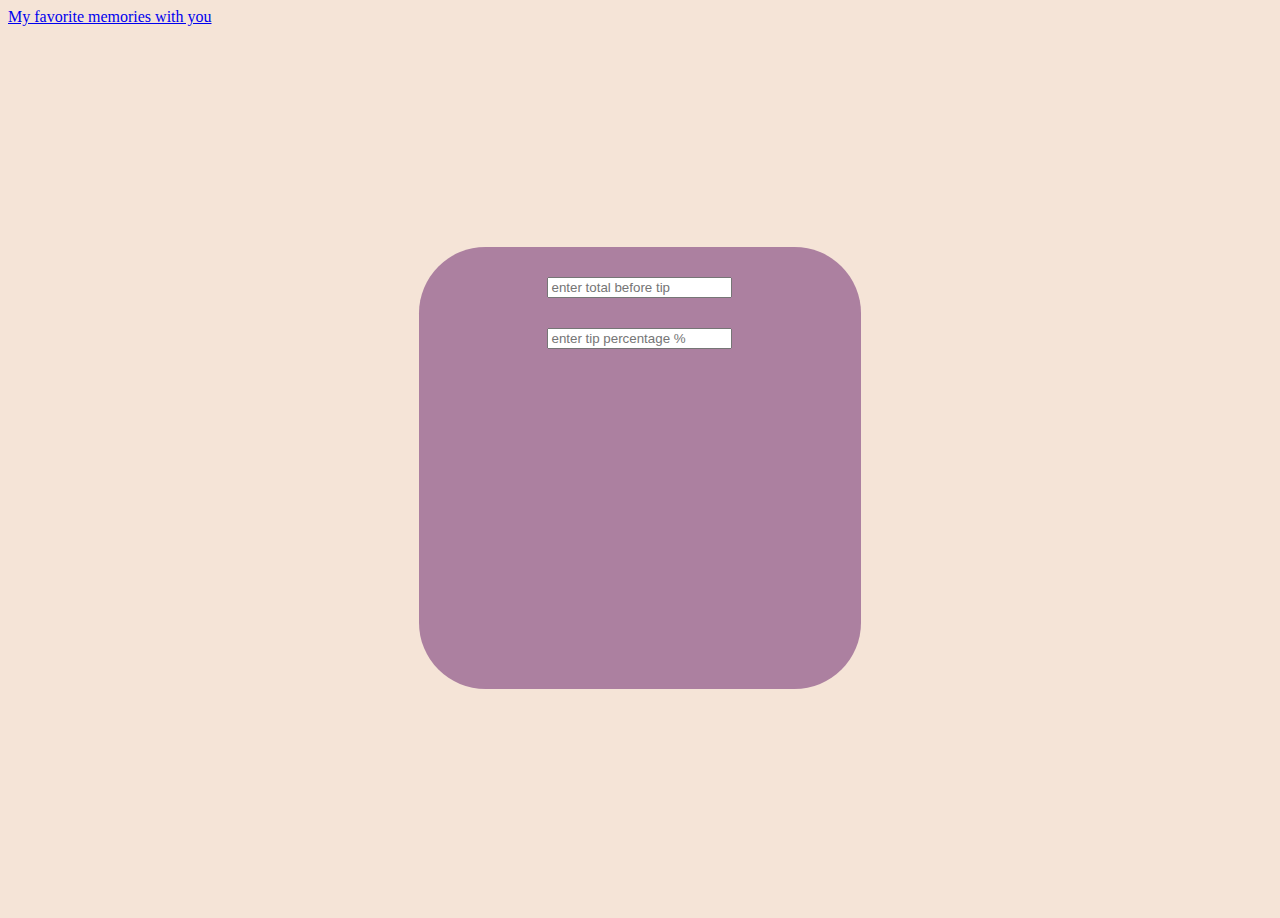
<file: index.html>
<html lang="en">
<head>
    <meta charset="UTF-8">
    <meta http-equiv="X-UA-Compatible" content="IE=edge">
    <meta name="viewport" content="width=device-width, initial-scale=1.0">
    <link rel="stylesheet" href="styles/index.css">
    <title>Girlfriend Website</title>
</head>
<body>
    <a href="mems.html">My favorite memories with you</a>
    <div class="container">
        <div class="centered-content">
            <input type="number" id="total" placeholder="enter total before tip">
            <input type="number" id="percent" placeholder="enter tip percentage %">
            <h1 id="final"></h1>
        </div>
    </div>

    <script src="js/index.js"></script>
</body>
</html>
</file>
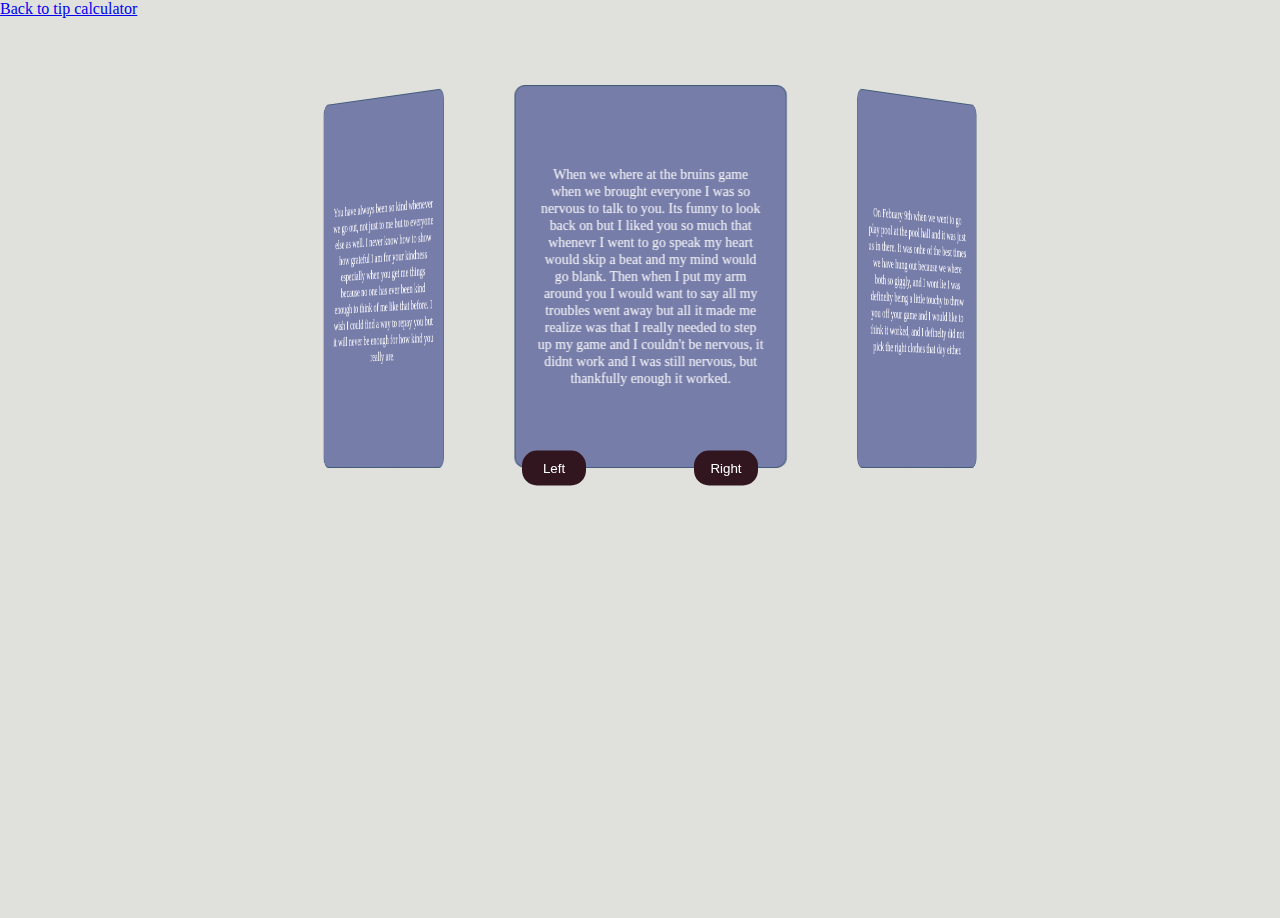
<file: mems.html>
<!DOCTYPE html>
<html lang="en">
<head>
    <meta charset="UTF-8">
    <meta http-equiv="X-UA-Compatible" content="IE=edge">
    <meta name="viewport" content="width=device-width, initial-scale=1.0">
    <link rel="stylesheet" href="styles/mems.css">
    <title>My favorite memories</title>
</head>
<body>
    <a href="index.html">Back to tip calculator</a>
    <div id="wrapper">
        <div class="carousel">
            <div class="cards">
              <div class="card">
                <p>When we where at the bruins game when we brought everyone I was so nervous to
                talk to you. Its funny to look back on but I liked you so much that whenevr I went
                to go speak my heart would skip a beat and my mind would go blank. Then when
                I put my arm around you I would want to say all my troubles went away but all it made
                me realize was that I really needed to step up my game and I couldn't be nervous, it didnt work
                and I was still nervous, but thankfully enough it worked.</p>
              </div>
              <div class="card">
                <p>
                  On Febuary 9th when we went to go play pool at the pool hall and it was just us in there.
                  It was onhe of the best times we have hung out because we where both so giggly, and I wont
                  lie I was definelty being a little touchy to throw you off your game and I would like
                  to think it worked, and I definelty did not pick the right clothes that day either.
                </p>
              </div>
              <div class="card">
                <p>
                  When we went to the interactive musuem with Sandra, Alexi, and Juvier I was so nervous because this was the first time interacting with
                  people in your family more than small talk. I was so so nervous I didn't know what to wear and wanted to make a good impression. After we
                  both got home from the musuem and we where texting you told me you noticed that i fidget with my hands when I get nervous. No one has ever
                  pointed that out to me before, and I've been doing it for the majority of my life. It made me realize that you where someone who I could be honest with
                  and it made me like you even more than I already did(which is very hard to do since I like you an unmeasurable amount)
                </p>
              </div>
              <div class="card">
                <p>
                  When we went to muse to paint and before you started you smiled at me and told me that it wasn't a competition. It was cute and adorable because
                  I think we both knew deep down no matter how many times we said that we where going to compare at the end. But that night painting with you was so much
                  fun and I just love doing all these things with you.
                </p>
              </div>
              <div class="card">
                <p>
                  I never know if you notice or not but I always try and wake up early on the days you have work and I am not already up. I set my alarm for 7:30
                  and 7:45 so I can text you before you head into work. Even though by that time you have already texted me first that morning. I also always try and ask
                  if you are covering lunch when you work because I try and eat at the same time you do. Its just something small I like doing to make sure I dont miss
                  youre brreak from work.
                </p>
              </div>
              <div class="card">
                <p>
                  You have always been so kind whenever we go out, not just to me but to everyone else as well. I never know how to show how grateful I am for your kindness
                  especially when you get me things because no one has ever been kind enough to think of me like that before. I wish I could find a way to repay you
                  but it will never be enough for how kind you really are.
                </p>
              </div>
            </div>
            <button class="nav-button" id="prev">Left</button>
            <button class="nav-button" id="next">Right</button>
          </div>
    </div>
    
      <script src="js/mems.js"></script>
</body>
</html>
</file>
<file: styles/index.css>
body{
    background-color: #f5e4d7;
}
.container{
    display: flex;
    justify-content: center;
    align-items: center;
    background-color: #f5e4d7;
    height: 100%;
    width: 100%;
}

.centered-content{
    text-align: center;
    max-width: 50%;
    background-color: #ac80a0;
    height: 50%;
    width: 35%;
    border-radius: 15%;
}

.centered-content input{
    display: block;
    margin: 10px auto;
    margin-top: 30px;
}

.final{
    color: #031926;
}
</file>
<file: styles/mems.css>
body {
  background-color: #e0e1dd;
  margin: 0;
}

#wrapper {
  display: flex;
  justify-content: center;
  align-items: center;
  height: 100vh;
}

.carousel {
  margin-top: 0%;
  position: relative;
  width: 20%;
  height: 80%;
  perspective: 5000px;
}

.cards {
  display: flex;
  transform-style: preserve-3d;
  transition: transform 1s;
  height: 100%;
}

.card {
  flex: 1;
  padding: 20px;
  margin: 0 10px;
  background-color: #777da9;
  border: 1px solid #415a77;
  border-radius: 10px;
  backface-visibility: hidden;
  position: absolute;
  width: 100%;
  height: 50%; 
  display: flex;
  justify-content: center;
  align-items: center;
  font-size: 1.5rem;
  box-sizing: border-box; 
  overflow: hidden; 
}

.card p {
  font-size: small;
  margin: 0;
  overflow: auto; 
  text-align: center;
  color: #ffffff;
}

.nav-button {
  width: 25%;
  position: absolute;
  top: 50%;
  transform: translateY(-50%);
  background-color: #32161f;
  color: #fff;
  border: none;
  padding: 10px;
  cursor: pointer;
  border-radius: 15px;
}

#prev {
  left: 10px;
}

#next {
  right: 10px;
}

@media (max-width: 600px){
  .carousel{
    width: 75%;
    height: 60%;
  }

  .card{
    height: 80%;
    font-size: .09rem;
  }

  .nav-button{
    width: 15%;
    padding: 8px;
    margin-top: 200px;
  }
}
</file>
